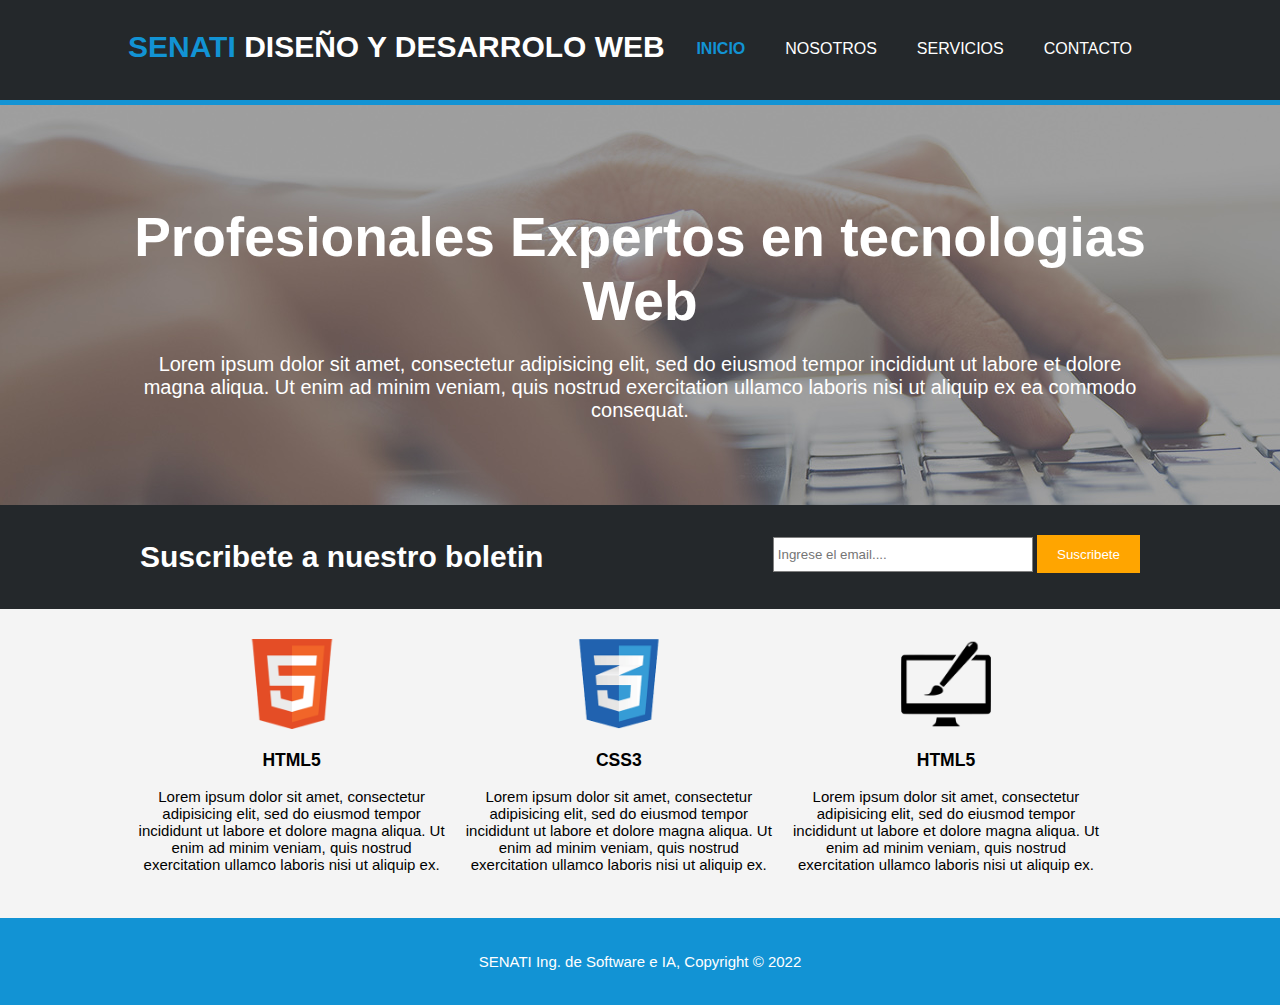
<file: index.html>
<!DOCTYPE html>
<html>
<head>
	<meta charset="utf-8">
	<meta name="viewport" content="width=device-width, initial-scale=1">
	<meta name="description" content="Diseño y Desarrollo Web Inicial">
	<meta name="keywords" content="diseño,desarrollo,senati,ia">
	<meta name="author" content="Juan Carlos Azabache Vega">
	<link rel="stylesheet" type="text/css" href="css/estilos.css">
	<title>.:: SENATI - Ing de Software con IA</title>
</head>
<body>
	<header>
		<div class="contenedor">
			<div id="marca">
				<h1><span class="resaltado">SENATI</span> DISEÑO Y DESARROLO WEB</h1>
			</div>
			<nav>
				<ul>
					<li class="actual"><a href="index.html">Inicio</a></li>
					<li><a href="nosotros.html">Nosotros</a></li>
					<li><a href="servicios.html">Servicios</a></li>
					<li><a href="contacto.html">Contacto</a></li>
				</ul>
			</nav>
		</div>
	</header>
		<section id="cabecera">
			<div class="contenedor">
				<h1>Profesionales Expertos en tecnologias Web</h1>
				<p>Lorem ipsum dolor sit amet, consectetur adipisicing elit, sed do eiusmod
				tempor incididunt ut labore et dolore magna aliqua. Ut enim ad minim veniam,
				quis nostrud exercitation ullamco laboris nisi ut aliquip ex ea commodo
				consequat.</p>
			</div>
		</section>

		<section id="boletin">
			<div class="contenedor">
				<h1>Suscribete a nuestro boletin</h1>
				<form>
					<input type="email" placeholder="Ingrese el email....">
					<button type="submit" class="boton1">Suscribete</button>
				</form>
			</div>
		</section>

		<section id="cajas">
		<div class="contenedor">
			<div class="caja">
				<img src="img/logo_html.png">
				<h3>HTML5</h3>
				<p>Lorem ipsum dolor sit amet, consectetur adipisicing elit, sed do eiusmod
				tempor incididunt ut labore et dolore magna aliqua. Ut enim ad minim veniam,
				quis nostrud exercitation ullamco laboris nisi ut aliquip ex.
				</p>
				
			</div>

			<div class="caja">
				<img src="img/logo_css.png">
				<h3>CSS3</h3>
				<p>Lorem ipsum dolor sit amet, consectetur adipisicing elit, sed do eiusmod
				tempor incididunt ut labore et dolore magna aliqua. Ut enim ad minim veniam,
				quis nostrud exercitation ullamco laboris nisi ut aliquip ex.
				</p>
				
			</div>

			<div class="caja">
				<img src="img/logo_brush.png">
				<h3>HTML5</h3>
				<p>Lorem ipsum dolor sit amet, consectetur adipisicing elit, sed do eiusmod
				tempor incididunt ut labore et dolore magna aliqua. Ut enim ad minim veniam,
				quis nostrud exercitation ullamco laboris nisi ut aliquip ex.
				</p>
			</div>	
		</div>	
	</section>
<footer>
	<p>SENATI Ing. de Software e IA, Copyright &copy; 2022</p>
</footer>


</body>
</html>
</file>
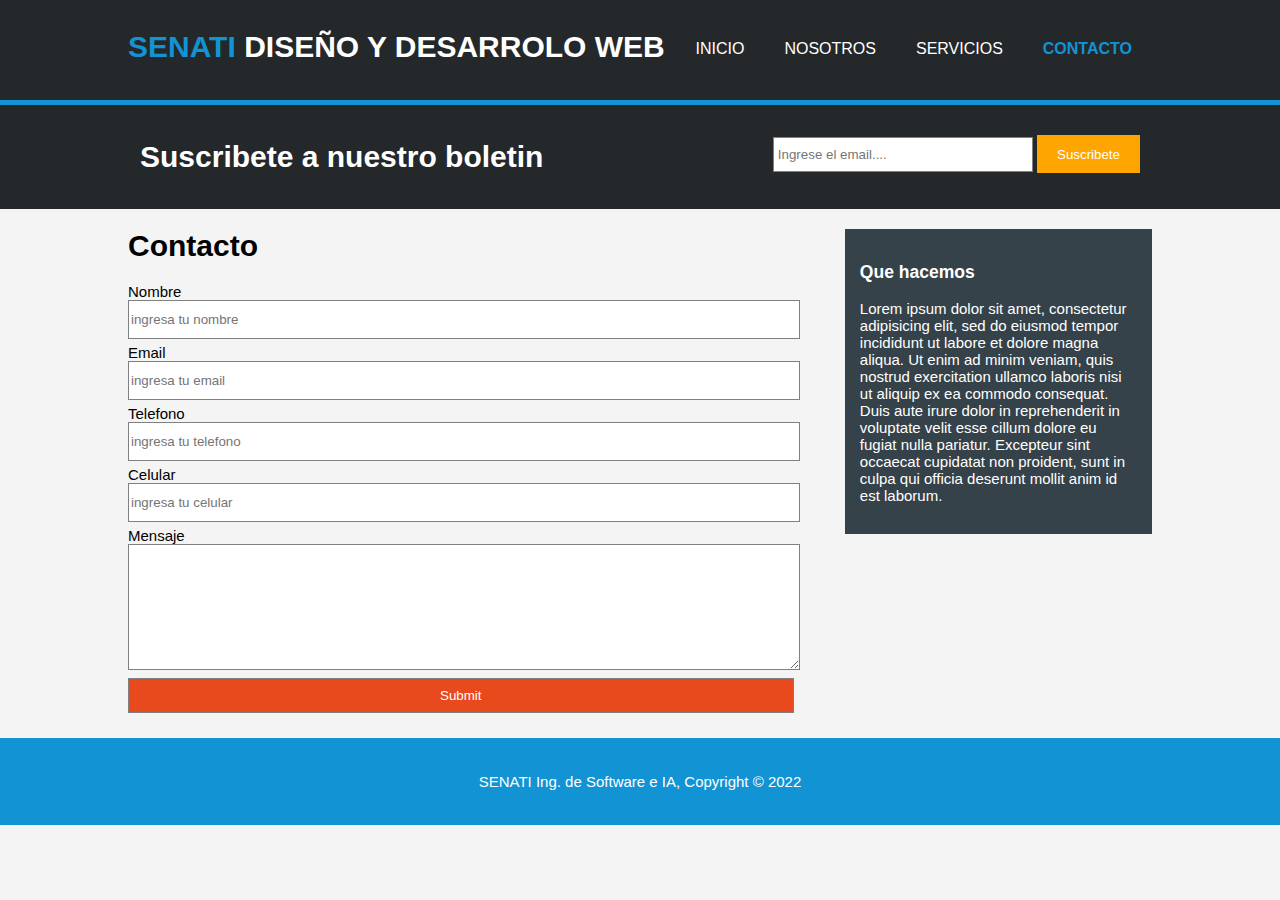
<file: contacto.html>
<!DOCTYPE html>
<html>
<head>
	<meta charset="utf-8">
	<meta name="viewport" content="width=device-width, initial-scale=1">
	<meta name="description" content="Diseño y Desarrollo Web Inicial">
	<meta name="keywords" content="diseño,desarrollo,senati,ia">
	<meta name="author" content="Juan Carlos Azabache Vega">
	<link rel="stylesheet" type="text/css" href="css/estilos.css">
	<title>.:: SENATI - Ing de Software con IA</title>
</head>
<body>
	<header>
		<div class="contenedor">
			<div id="marca">
				<h1><span class="resaltado">SENATI</span> DISEÑO Y DESARROLO WEB</h1>
			</div>
			<nav>
				<ul>
					<li><a href="index.html">Inicio</a></li>
					<li><a href="nosotros.html">Nosotros</a></li>
					<li><a href="servicios.html">Servicios</a></li>
					<li class="actual"><a href="contacto.html">Contacto</a></li>
				</ul>
			</nav>
		</div>
	</header>

	<section id="boletin">
		<div class="contenedor">
			<h1>Suscribete a nuestro boletin</h1>
			<form>
				<input type="email" placeholder="Ingrese el email....">
				<button type="submit" class="boton1">Suscribete</button>
			</form>
		</div>
	</section>
	
	<section id="main">
		<div class="contenedor">
			<article id="main-col">
			<h1>Contacto</h1>
			<form>
				<label>Nombre</label>
				<input type="text" name="nombre" placeholder="ingresa tu nombre">
				<br>
				<label>Email</label>
				<input type="text" name="email" placeholder="ingresa tu email">
				<br>
				<label>Telefono</label>
				<input type="text" name="telefono" placeholder="ingresa tu telefono">
				<br>
				<label>Celular</label>
				<input type="text" name="celular" placeholder="ingresa tu celular">
				<br>
				<label>Mensaje</label>
				<textarea></textarea>
				<br>
				<input type="submit" name="Enviar">

			</form>



			</article>

			<aside id="lateral">
				<div class="oscuro">
					<h3>Que hacemos</h3>
					<p>Lorem ipsum dolor sit amet, consectetur adipisicing elit, sed do eiusmod
					tempor incididunt ut labore et dolore magna aliqua. Ut enim ad minim veniam,
					quis nostrud exercitation ullamco laboris nisi ut aliquip ex ea commodo
					consequat. Duis aute irure dolor in reprehenderit in voluptate velit esse
					cillum dolore eu fugiat nulla pariatur. Excepteur sint occaecat cupidatat non
					proident, sunt in culpa qui officia deserunt mollit anim id est laborum.</p>
				</div>
			</aside>

		</div>
	</section>

		
<footer>
	<p>SENATI Ing. de Software e IA, Copyright &copy; 2022</p>
</footer>


</body>
</html>
</file>
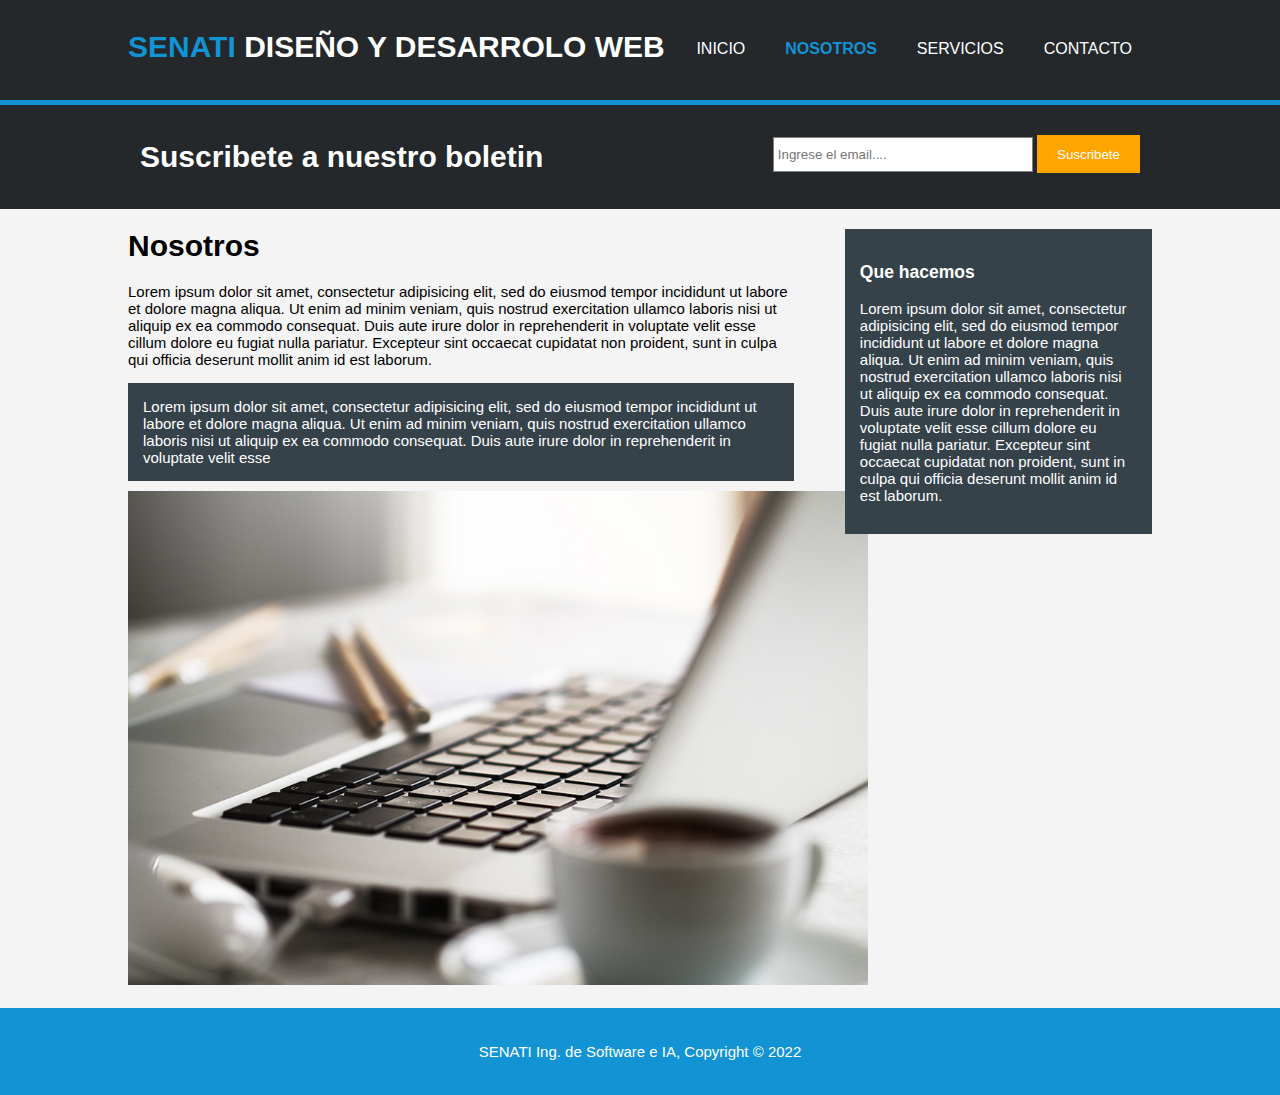
<file: nosotros.html>
<!DOCTYPE html>
<html>
<head>
	<meta charset="utf-8">
	<meta name="viewport" content="width=device-width, initial-scale=1">
	<meta name="description" content="Diseño y Desarrollo Web Inicial">
	<meta name="keywords" content="diseño,desarrollo,senati,ia">
	<meta name="author" content="Juan Carlos Azabache Vega">
	<link rel="stylesheet" type="text/css" href="css/estilos.css">
	<title>.:: SENATI - Ing de Software con IA</title>
</head>
<body>
	<header>
		<div class="contenedor">
			<div id="marca">
				<h1><span class="resaltado">SENATI</span> DISEÑO Y DESARROLO WEB</h1>
			</div>
			<nav>
				<ul>
					<li><a href="index.html">Inicio</a></li>
					<li class="actual"><a href="nosotros.html">Nosotros</a></li>
					<li><a href="servicios.html">Servicios</a></li>
					<li><a href="contacto.html">Contacto</a></li>
				</ul>
			</nav>
		</div>
	</header>

	<section id="boletin">
		<div class="contenedor">
			<h1>Suscribete a nuestro boletin</h1>
			<form>
				<input type="email" placeholder="Ingrese el email....">
				<button type="submit" class="boton1">Suscribete</button>
			</form>
		</div>
	</section>
	
	<section id="main">
		<div class="contenedor">
			<article id="main-col">
				<h1>Nosotros</h1>
				<p>Lorem ipsum dolor sit amet, consectetur adipisicing elit, sed do eiusmod
				tempor incididunt ut labore et dolore magna aliqua. Ut enim ad minim veniam,
				quis nostrud exercitation ullamco laboris nisi ut aliquip ex ea commodo
				consequat. Duis aute irure dolor in reprehenderit in voluptate velit esse
				cillum dolore eu fugiat nulla pariatur. Excepteur sint occaecat cupidatat non
				proident, sunt in culpa qui officia deserunt mollit anim id est laborum.</p>
				<p class="oscuro">
					Lorem ipsum dolor sit amet, consectetur adipisicing elit, sed do eiusmod
					tempor incididunt ut labore et dolore magna aliqua. Ut enim ad minim veniam,
					quis nostrud exercitation ullamco laboris nisi ut aliquip ex ea commodo
					consequat. Duis aute irure dolor in reprehenderit in voluptate velit esse

				</p>
				<img src="img/891.jpg" width="740">
			</article>

			<aside id="lateral">
				<div class="oscuro">
					<h3>Que hacemos</h3>
					<p>Lorem ipsum dolor sit amet, consectetur adipisicing elit, sed do eiusmod
					tempor incididunt ut labore et dolore magna aliqua. Ut enim ad minim veniam,
					quis nostrud exercitation ullamco laboris nisi ut aliquip ex ea commodo
					consequat. Duis aute irure dolor in reprehenderit in voluptate velit esse
					cillum dolore eu fugiat nulla pariatur. Excepteur sint occaecat cupidatat non
					proident, sunt in culpa qui officia deserunt mollit anim id est laborum.</p>
				</div>
			</aside>

		</div>
	</section>

		
<footer>
	<p>SENATI Ing. de Software e IA, Copyright &copy; 2022</p>
</footer>


</body>
</html>
</file>
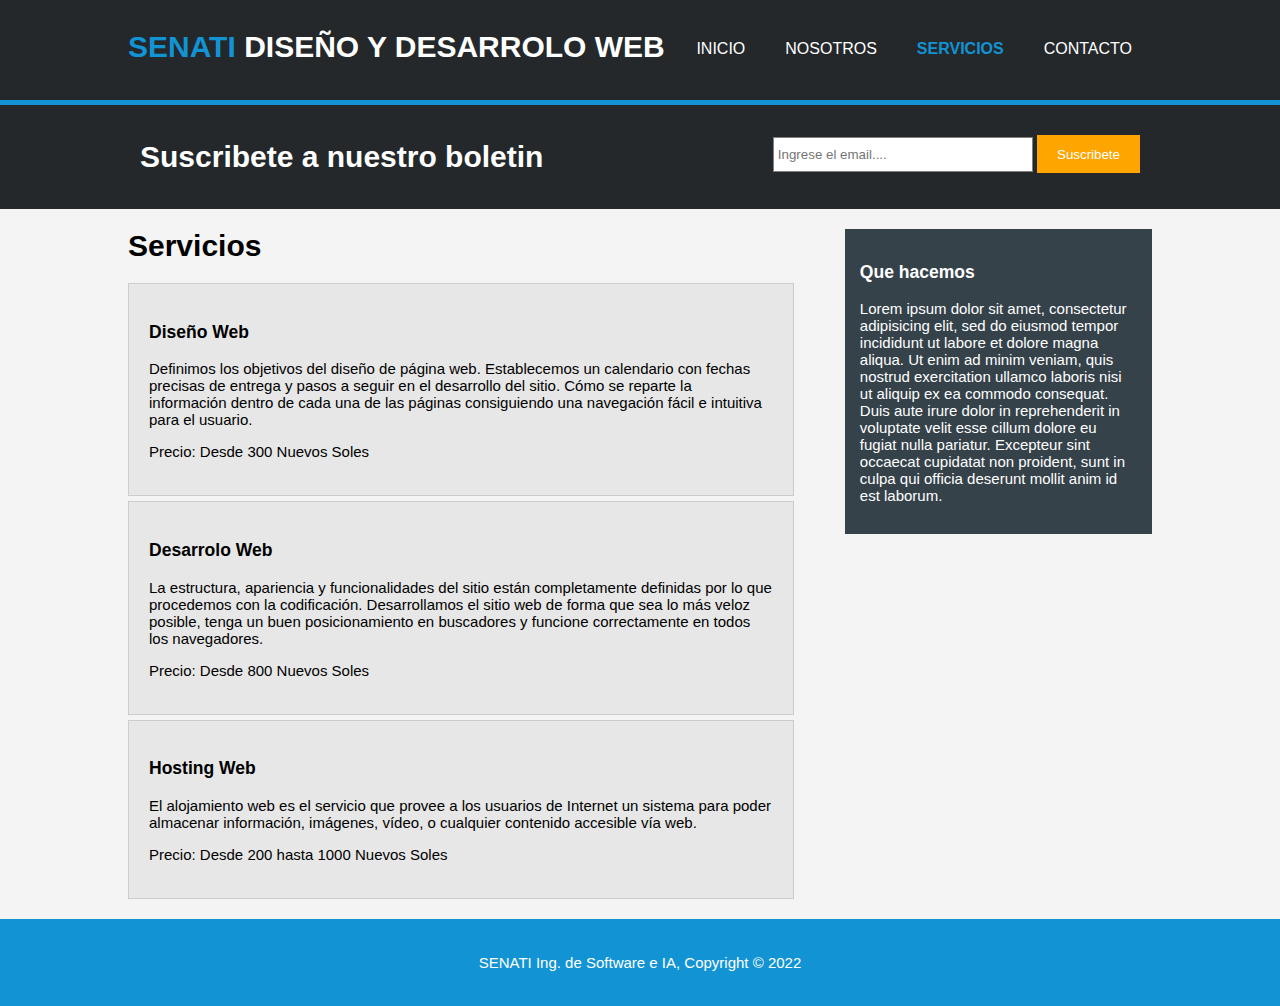
<file: servicios.html>
<!DOCTYPE html>
<html>
<head>
	<meta charset="utf-8">
	<meta name="viewport" content="width=device-width, initial-scale=1">
	<meta name="description" content="Diseño y Desarrollo Web Inicial">
	<meta name="keywords" content="diseño,desarrollo,senati,ia">
	<meta name="author" content="Juan Carlos Azabache Vega">
	<link rel="stylesheet" type="text/css" href="css/estilos.css">
	<title>.:: SENATI - Ing de Software con IA</title>
</head>
<body>
	<header>
		<div class="contenedor">
			<div id="marca">
				<h1><span class="resaltado">SENATI</span> DISEÑO Y DESARROLO WEB</h1>
			</div>
			<nav>
				<ul>
					<li><a href="index.html">Inicio</a></li>
					<li><a href="nosotros.html">Nosotros</a></li>
					<li class="actual"><a href="servicios.html">Servicios</a></li>
					<li><a href="contacto.html">Contacto</a></li>
				</ul>
			</nav>
		</div>
	</header>

	<section id="boletin">
		<div class="contenedor">
			<h1>Suscribete a nuestro boletin</h1>
			<form>
				<input type="email" placeholder="Ingrese el email....">
				<button type="submit" class="boton1">Suscribete</button>
			</form>
		</div>
	</section>
	
	<section id="main">
		<div class="contenedor">
			<article id="main-col">
			<h1>Servicios</h1>
			<ul id="servicios">
				<li>
					<h3>Diseño Web</h3>
					<p>Definimos los objetivos del diseño de página web. Establecemos un calendario con fechas precisas de entrega y pasos a seguir en el desarrollo del sitio. Cómo se reparte la información dentro de cada una de las páginas consiguiendo una navegación fácil e intuitiva para el usuario.</p>
					<p>Precio: Desde 300 Nuevos Soles</p>
				</li>

				<li>
					<h3>Desarrolo Web</h3>
					<p>La estructura, apariencia y funcionalidades del sitio están completamente definidas por lo que procedemos con la codificación. Desarrollamos el sitio web de forma que sea lo más veloz posible, tenga un buen posicionamiento en buscadores y funcione correctamente en todos los navegadores.</p>
					<p>Precio: Desde 800 Nuevos Soles</p>
				</li>

				<li>
					<h3>Hosting Web</h3>
					<p>El alojamiento web es el servicio que provee a los usuarios de Internet un sistema para poder almacenar información, imágenes, vídeo, o cualquier contenido accesible vía web.</p>
					<p>Precio: Desde 200 hasta 1000 Nuevos Soles</p>
				</li>
			</ul>
			</article>

			<aside id="lateral">
				<div class="oscuro">
					<h3>Que hacemos</h3>
					<p>Lorem ipsum dolor sit amet, consectetur adipisicing elit, sed do eiusmod
					tempor incididunt ut labore et dolore magna aliqua. Ut enim ad minim veniam,
					quis nostrud exercitation ullamco laboris nisi ut aliquip ex ea commodo
					consequat. Duis aute irure dolor in reprehenderit in voluptate velit esse
					cillum dolore eu fugiat nulla pariatur. Excepteur sint occaecat cupidatat non
					proident, sunt in culpa qui officia deserunt mollit anim id est laborum.</p>
				</div>
			</aside>

		</div>
	</section>

		
<footer>
	<p>SENATI Ing. de Software e IA, Copyright &copy; 2022</p>
</footer>


</body>
</html>
</file>
<file: css/estilos.css>
body{
	font: 15px Arial, Helvetica, sans-serif;
	padding:0;
	margin: 0;
	background:#f4f4f4;

}

/* Estilos Globales*/
.contenedor{
	width: 80%;
	margin: auto;
	overflow: hidden;
}

ul{
	margin: 0;
	padding: 0;
}

.boton1{
	background-color: orange;
	height: 38px;
	border: 0;
	padding-left: 20px;
	padding-right: 20px;
	color: #ffffff;
}

/* encabezado*/
header{
	background-color: #24282b;
	color: #fff;
	padding-top: 30px;
	min-height: 70px;
	border-bottom: 5px solid #1293d4;
}

header a{
	color: #fff;
	text-decoration: none;
	text-transform: uppercase;
	font-size: 16px;
}

header li{
	float: left;
	display: inline;
	/*padding: 0 20px 0 20px; otra alternativa si no quieres poner lo de abajo*/
	padding-top: 0;
	padding-right: 20px;
	padding-bottom: 0;
	padding-left: 20px;
}

header #marca{
	float: left;
}


header #marca h1{
	margin: 0;
}

header nav{
	float: right;
	margin-top: 10px;
}

header .resaltado, header .actual a{
	color: #1293d4;
	font-weight: bold;

}

header a:hover{
	color: #ccc;
	font-weight: bold;
}


/*cabecera*/
#cabecera{
	min-height: 400px;
	background:url("../img/cabecera.jpg") no-repeat 0 -400px;
	text-align: center;
	color: #fff;
}

#cabecera h1{
	margin-top: 100px;
	font-size: 55px;
	margin-bottom: 10px;
}


#cabecera p{
	font-size: 20px;
}

/*Formulario Boletin*/
#boletin{
	padding: 15px;
	color: #ffffff;
	background-color: #24282b;
}

#boletin h1{
	float: left;
}

#boletin form{
	float: right;
	margin-top: 15px;
}

#boletin input[type="email"]{
	padding:4px;
	height: 25px;
	width: 250px;
}

/*Cajas*/


#cajas{
	margin-top: 20px;
}

#cajas .caja{
	float: left;
	text-align: center;
	width: 30%;
	padding:10px;
}

#cajas .caja img{
	width: 90px;
}

/*lateral*/
aside#lateral{
	float: right;
	width: 30%;
	margin-top: 10px;
}

.oscuro{
	padding: 15px;
	background-color: #35424a;
	color: #ffffff;
	margin-top: 10px;
	margin-bottom: 10px;
}

/*Columna Principal*/

article#main-col{
	float: left;
	width: 65%;
}

/*Servicios*/
ul#servicios li{
	list-style: none;
	padding: 20px;
	border: 1px solid #cccccc;
	background-color: #e6e6e6e6;
	margin-top: 5px;
}

/*Formulario*/
input,textarea{
	width: 100%;
	height: 35px;
	border: 1px solid gray;
	margin-bottom: 5px;
}

textarea{
	height: 120px;
}

input[type="submit"]{
	background-color: #E8491D;
	color: white;
}

/*Footer o Pie de Pagina*/
footer{
	padding: 20px;
	margin-top: 20px;
	color: #ffffff;
	background-color: #1293d4;
	text-align: center;
}
</file>
